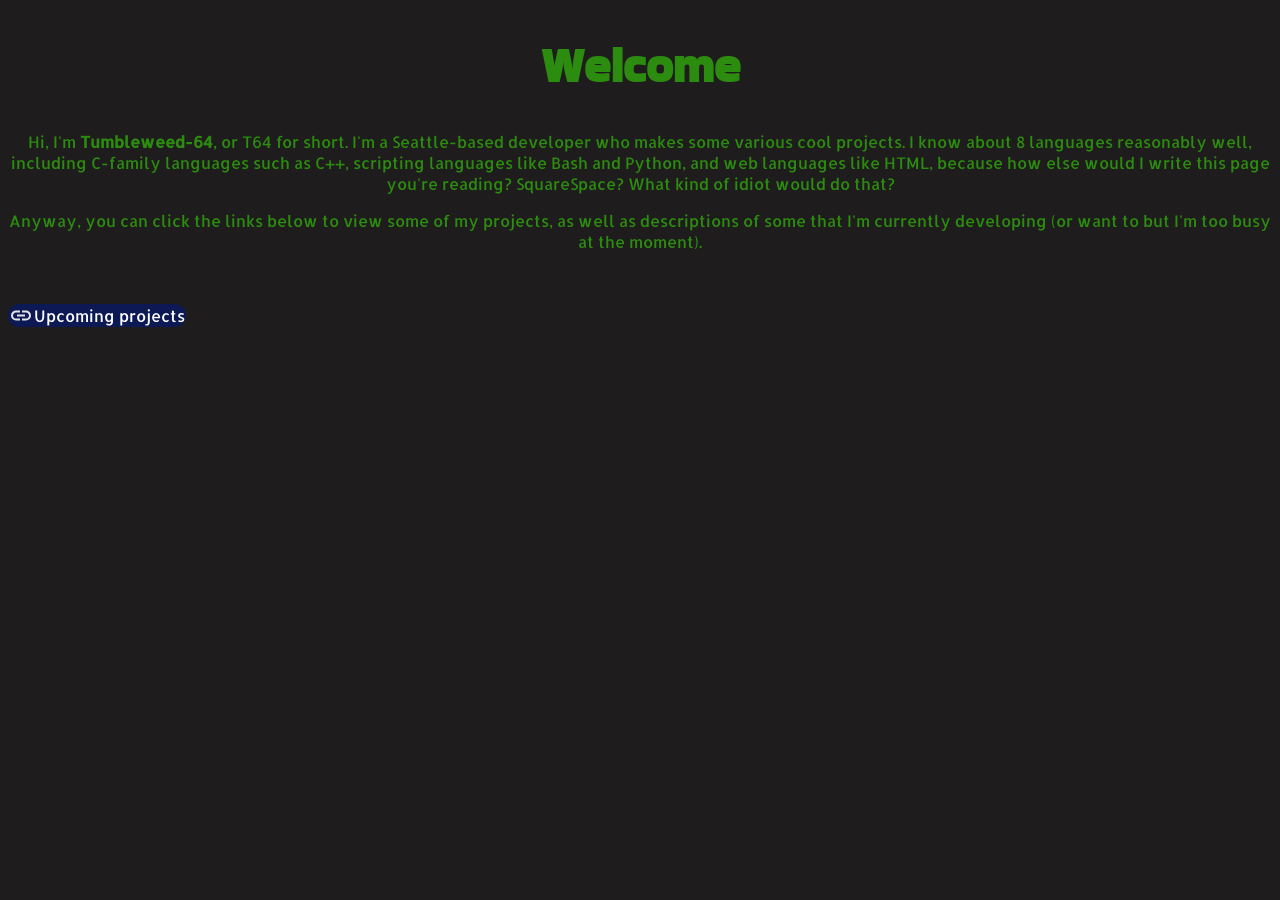
<file: index.html>
<!DOCTYPE html>
<html lang="en">
		<head>
				<title>Tumbleweed-64</title>
				<meta charset="UTF-8" />
				<link rel="stylesheet" href="styles.css">
		</head>
		<body>
				<h1>Welcome</h1>
				<div id="introduction">
				<p>Hi, I'm <strong>Tumbleweed-64</strong>, or T64 for short. I'm a Seattle-based developer who makes some various cool projects.
				I know about 8 languages reasonably well, including C-family languages such as C++, scripting languages like Bash and Python, and
				web languages like HTML, because how else would I write this page you're reading? SquareSpace? What kind of idiot would do that?</p>
				<p>Anyway, you can click the links below to view some of my projects, as well as descriptions of some that I'm currently developing 
				(or want to but I'm too busy at the moment).</p>
				</div>
				<br />
				<div class="flex-container">
						<p><a href="./upcoming.html">Upcoming projects</a></p>
				</div>
		</body>
</html>
</file>
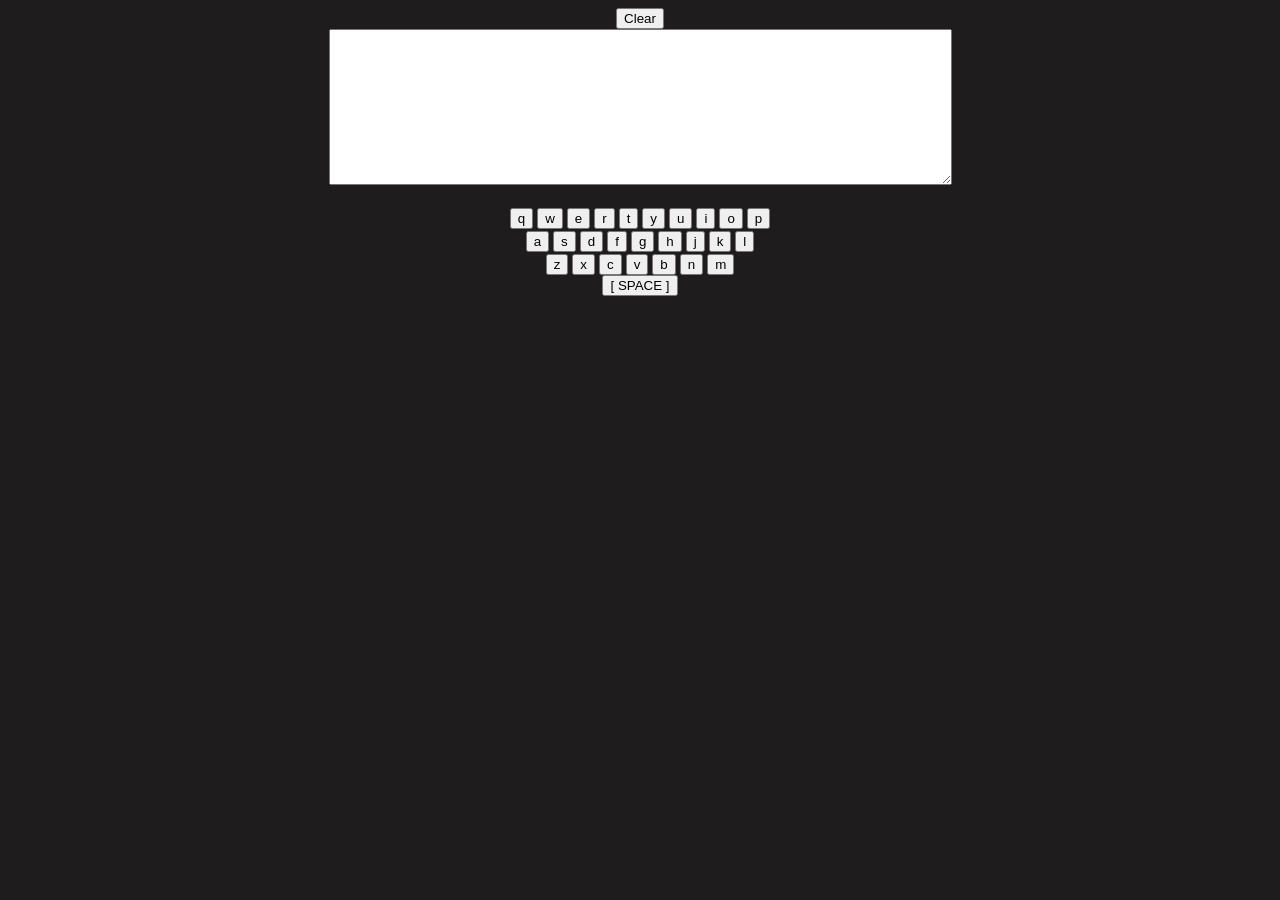
<file: keyboard.html>
<html>
<head>
<meta charset="utf-8">
<title>Cursed Keyboard</title>
<script>
var shift = "off";
// huh thought shift feature would work, leaving it all here in case I figure something out
function clearText() {
  text = document.getElementById("text");
  text.innerHTML = "";
}

function addChar(letter ,shiftVal) {
if (shift === "on") {
letter.toUpperCase();
text.innerHTML += letter;
return letter;
} else if (shift === "off") {
text.innerHTML += letter;
return letter;
}
}
</script>
<link rel="stylesheet" href="styles.css">
<link rel="icon" href="main.ico">
</head>
<body>
<div id="text-container">
<button onclick="clearText()">Clear</button>
<br>
<textarea rows="10" cols="75" readonly id="text"></textarea>
</div>
<br>
<div id="keys">
<button onclick="addChar('q', shift)">q</button>
<button onclick="addChar('w', shift)">w</button>
<button onclick="addChar('e', shift)">e</button>
<button onclick="addChar('r', shift)">r</button>
<button onclick="addChar('t', shift)">t</button>
<button onclick="addChar('y', shift)">y</button>
<button onclick="addChar('u', shift)">u</button>
<button onclick="addChar('i', shift)">i</button>
<button onclick="addChar('o', shift)">o</button>
<button onclick="addChar('p', shift)">p</button>
<br>
<button onclick="addChar('a', shift)">a</button>
<button onclick="addChar('s', shift)">s</button>
<button onclick="addChar('d', shift)">d</button>
<button onclick="addChar('f', shift)">f</button>
<button onclick="addChar('g', shift)">g</button>
<button onclick="addChar('h', shift)">h</button>
<button onclick="addChar('j', shift)">j</button>
<button onclick="addChar('k', shift)">k</button>
<button onclick="addChar('l', shift)">l</button>
<br>
<button onclick="addChar('z', shift)">z</button>
<button onclick="addChar('x', shift)">x</button>
<button onclick="addChar('c', shift)">c</button>
<button onclick="addChar('v', shift)">v</button>
<button onclick="addChar('b', shift)">b</button>
<button onclick="addChar('n', shift)">n</button>
<button onclick="addChar('m', shift)">m</button>
<br>
<button onclick="addChar(' ');">[ SPACE ]</button>
</div>
</body>
</html>
</file>
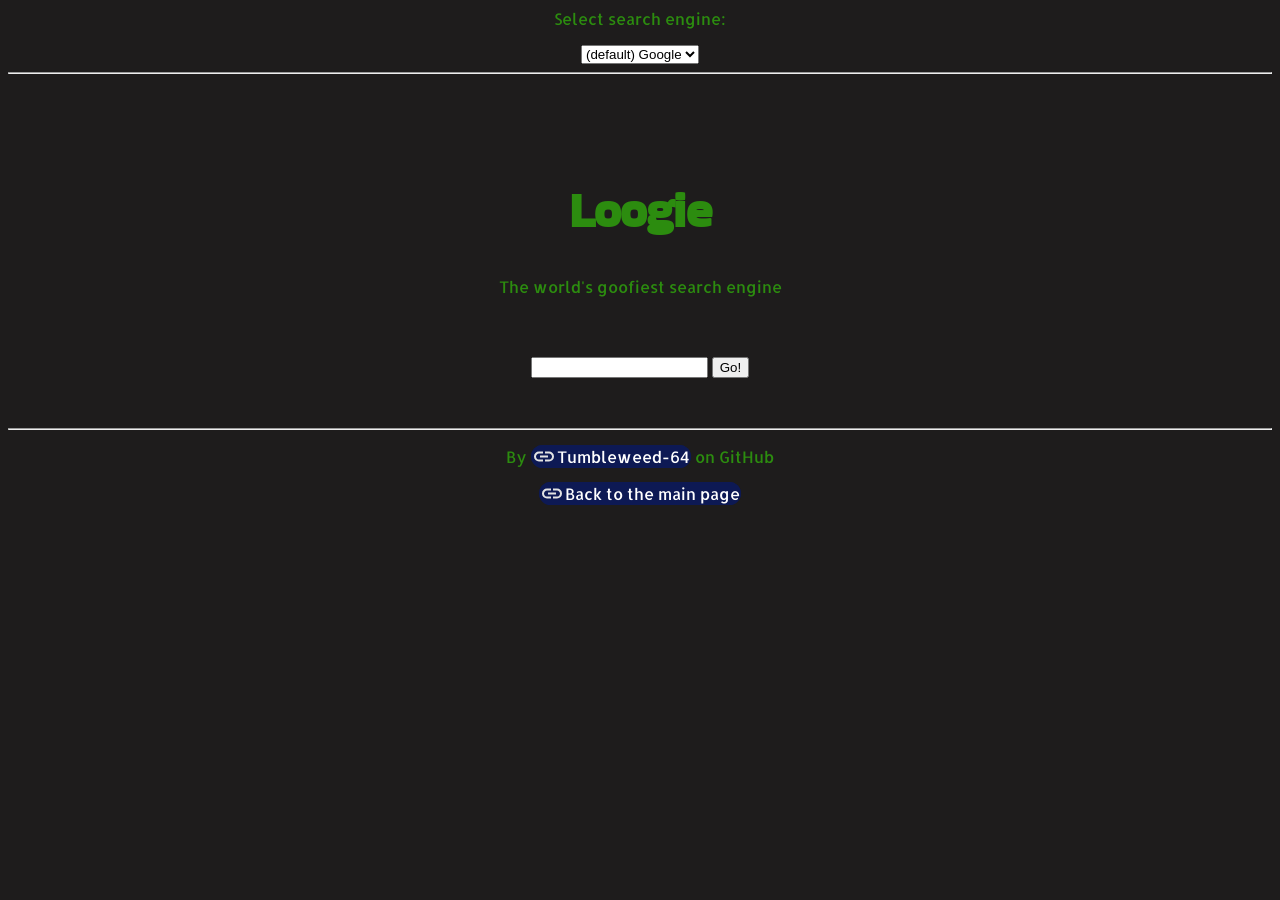
<file: loogie.html>
<html>
  <head>
    <title>Loogie</title>
    <link rel="stylesheet" href="styles.css">
    <link rel="icon" href="main.ico">
    <script>
      function checkEngine() {
        var selEngine = document.getElementById("selEngine");
        var engineString = "";
        if (selEngine.value == "google") {
          engineString = "https://www.google.com/search?q=";
          return engineString;
        } else if (selEngine.value == "ddg") {
          engineString = "https://duckduckgo.com/?q=";
          return engineString;
        } else if (selEngine.value == "bing") {
          engineString = "https://bing.com/search?q=";
          return engineString;
        }
      }
      
      function searchFor() {
        var engineVal = checkEngine();
        var searchBox = document.getElementById("searchBox");
        var fullSearch = String(engineVal) + searchBox.value;
        window.location.href = fullSearch;
      }
    </script>
  </head>
  <body>
    <div>
      <div style="display: inline;">
    <p>Select search engine: </p>
    <select id="selEngine" oninput="checkEngine();">
      <option value="google">(default) Google</option>
      <option value="ddg">DuckDuckGo</option>
      <option value="bing">Bing</option>
      </div>
    </select>
    <hr>
    <br>
    <br>
    <br>
    <h1>Loogie</h1>
    <p>The world's goofiest search engine</p>
    <br>
    <br>
    <div style="display: inline;">
      <input type="text" id="searchBox">
      <button onclick="searchFor();">Go!</button>
    </div>
    <br>
    <br>
    <br>
    <hr>
    <p>By <a href="https://github.com/Tumbleweed-64">Tumbleweed-64</a> on GitHub</p>
    <a href="main.html">Back to the main page</a>
    </div>
  </body>
</html>
</file>
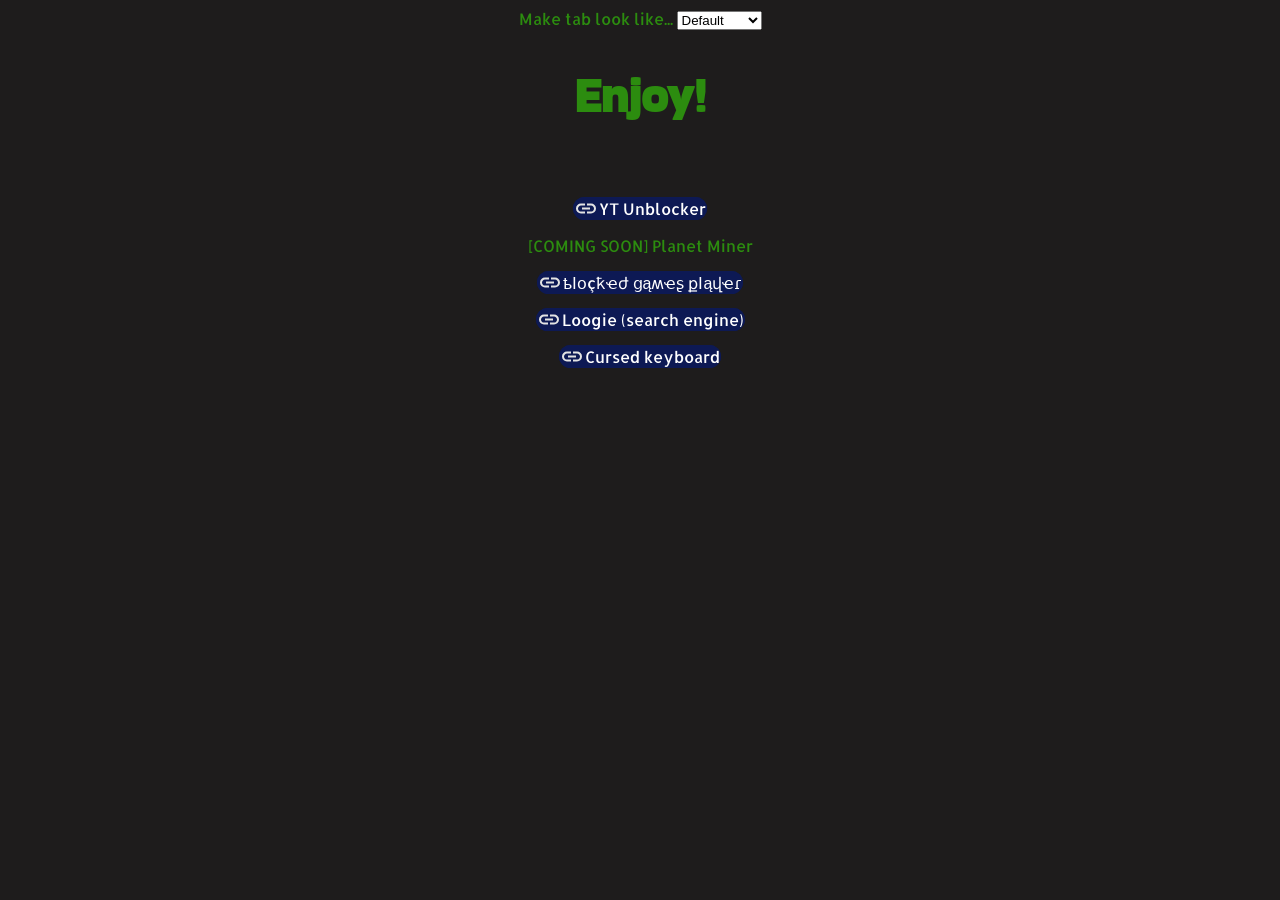
<file: main.html>
<html>
  <head>
    <title id="titleElem">Tumbleweed64/Main</title>
    <link id="fav" rel="icon" href="main.ico">
    <link rel="stylesheet" href="styles.css">
    <script src="scripts/main.js"></script>
  </head>
  <body>
    <label for="cloakOps">Make tab look like...  
    <select id="cloakOps" onchange="getSelectVal()" style="display: inline">
      <option id="default" value="default">Default</option>
      <option id="clever" value="clever">Clever</option>
      <option id="schoology" value="schoology">Schoology</option>
    </select>
    <br>
    <h1>Enjoy!</h1>
      <br>
      <p><a href="yt_unblock.html" target="_blank">YT Unblocker</a></p>
      <p>[COMING SOON] Planet Miner</p>
      <p><a href="player.html" target="_blank">ҍӀօçҟҽժ ցąʍҽʂ քӀąվҽɾ</a></p>
      <p><a href="loogie.html" target="_blank">Loogie (search engine)</a></p>
      <p><a href="keyboard.html" target="_blank">Cursed keyboard</a></p>
      </body>
    </html>
</file>
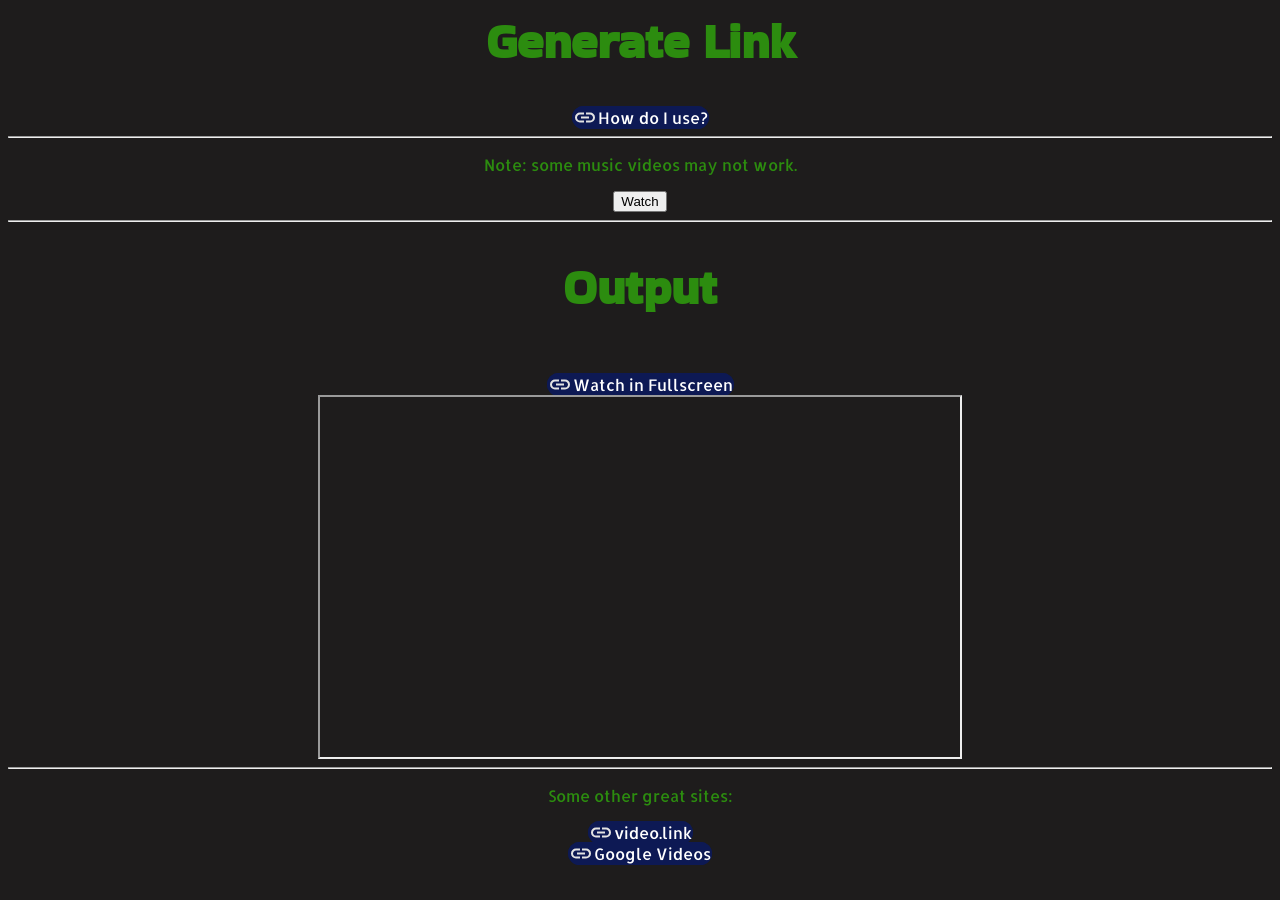
<file: yt_unblock.html>
<html lang="en">
<head>
  <title>YouTube Unblocker</title>
  <link href="https://fonts.googleapis.com/css?family=Kanit&display=swap" rel="stylesheet">
  <link rel="stylesheet" href="styles.css">
  <link rel="icon" href="main.ico">
  <script>
    function linkgen() {
var og_url= prompt("Paste in your link here.");
og_url = og_url.replace("https://www.youtube.com/watch?v=", "");
var newlink = "https://www.youtube-nocookie.com/embed/" + og_url;
var fs = document.getElementById("fs")
var player = document.getElementById("player");
fs.setAttribute("href", newlink)
fs.setAttribute("target", "_blank")
player.setAttribute("src", newlink);
}
  </script>
</head>
<body>
  <div>
<h1>Generate Link</h1>
<a href="https://github.com/Tumbleweed-64/Tumbleweed-64.github.io/wiki/Pages#yt-unblocker">How do I use?</a>
<hr>
  <p>Note: some music videos may not work.</p>
<button onclick="linkgen()">Watch</button>
<hr>
<h1>Output</h1>
<br>
<a id="fs" href="javascript:void(0)">Watch in Fullscreen</a>
<br>
<iframe id="player" height="360" width="640"></iframe>
<br>
<hr>
<p>Some other great sites:</p>
<a href="https://video.link" target="_blank">video.link</a>
<br>
<a href="https://www.google.com/videohp" target="_blank">Google Videos</a>
  </div>
</body>
</html>
</file>
<file: styles.css>
@import url("https://fonts.bunny.net/css?family=allerta:400");

@font-face {
	font-family: BakBakOne;
	src: url("./fonts/BakbakOne-Regular.ttf");
}

/* This animation was originally made in https://github.com/Tumbleweed-64/NautilusV2, go check it out! */
@keyframes floaty {
	0% {top: -5px;}
	20% {top: -3px;}
	40% {top: -1px;}
	60% {top: 1px;}
	80% {top: 3px;}
	100% {top: 5px;}
}

body {
	background-color: #1e1c1c;
	color: #2c8c0f;
	text-align: center;
	font-family: "Allerta", sans-serif;
}

h1 {
	font-family: BakBakOne;
	font-size: 300%;
	position: relative;
	animation-name: floaty;
	animation-duration: 1s;
	animation-iteration-count: infinite;
	animation-direction: alternate;
}

p {
	font-family: "Allerta", sans-serif;
}

a:link {
	background-color: #0d1954;
	border: 1px solid #0d1954;
	border-radius: 1em;
	color: white;
	text-decoration: none;
	/* We need the link symbol *and* the background color to make it look good */
	background: url("./img/link_symbol.svg") no-repeat left center, #0d1954 no-repeat center;
	padding-left: 25px;
}

a:visited {
	color: grey;
	text-decoration: underline;
}

a:hover {
	text-decoration: underline;
}

a:active {
	background-color: #2c8c0f;
}

.flex-container {
	display: flex;
	flex-direction: row;
}
</file>
